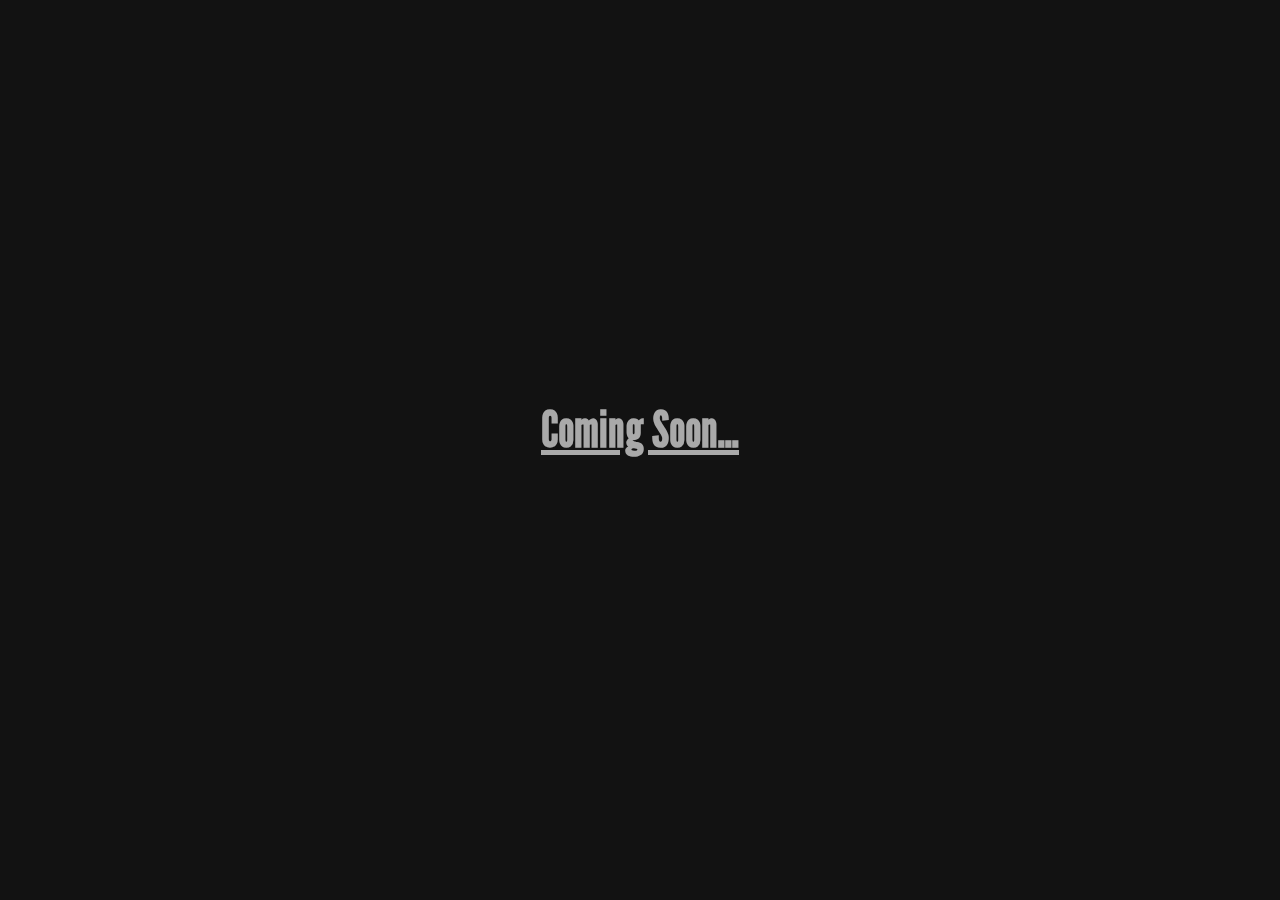
<file: index.html>
<!DOCTYPE html>
<html>

    <head>
        <title> Dustin Dev </title>
        <link rel="stylesheet" href="style.css">
    
    </head>

    <body>
        <h1 class="coming-soon">
            <a class="information-decoration" target="_blank" href="https://discord.gg/AfQCUpWDDV"> 
                Coming Soon...
             </a>
        </h1>

    </body>
</html>
</file>
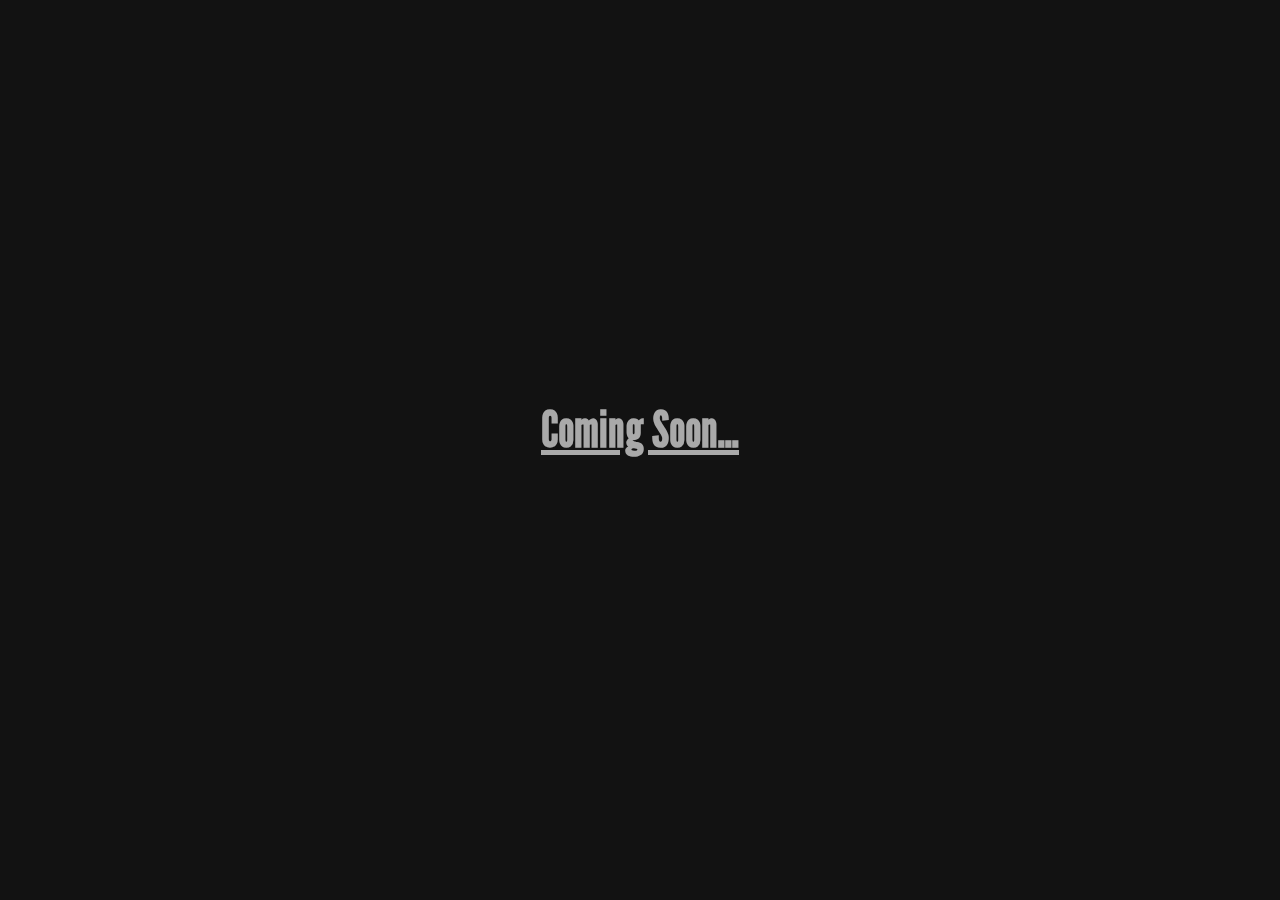
<file: templates/index.html>
<!DOCTYPE html>
<html>

    <head>
        <title> Dustin Dev </title>
        <link rel="stylesheet" href="static/style.css">
    
    </head>

    <body>
        <h1 class="coming-soon">
            <a class="information-decoration" target="_blank" href="https://discord.gg/AfQCUpWDDV"> 
                Coming Soon...
             </a>
        </h1>

    </body>
</html>
</file>
<file: style.css>
@font-face {
    font-family: LeagueGhotic;
    src: url(Fonts/LeagueGothic-1.601/static/TTF/LeagueGothic-Regular.ttf);
}

.coming-soon {
    font-family: LeagueGhotic;
    text-align: center;
    margin-top: 400px
}

.information-decoration {
    font-size: 50px;
    color: darkgrey;
    transition: text-decoration 0.15s;
}

.information-decoration:hover {
    cursor: pointer;
    text-decoration: underline;
    transition: color 0.15s, progress 0.15s;
    color: grey;
}

.information-decoration:active {
    color: blueviolet;
    cursor: progress;
}

body {
    background: #121212;
  }
</file>
<file: templates/static/style.css>
@font-face {
    font-family: LeagueGhotic;
    src: url(Fonts/LeagueGothic-1.601/static/TTF/LeagueGothic-Regular.ttf);
}

.coming-soon {
    font-family: LeagueGhotic;
    text-align: center;
    margin-top: 400px;
}

.information-decoration {
    font-size: 50px;
    color: darkgrey;
    transition: text-decoration 0.15s;
}

.information-decoration:hover {
    cursor: pointer;
    text-decoration: underline;
    transition: color 0.15s, progress 0.15s;
    color: grey;
}

.information-decoration:active {
    color: blueviolet;
    cursor: progress;
}

body {
    background: #121212;
  }
</file>
